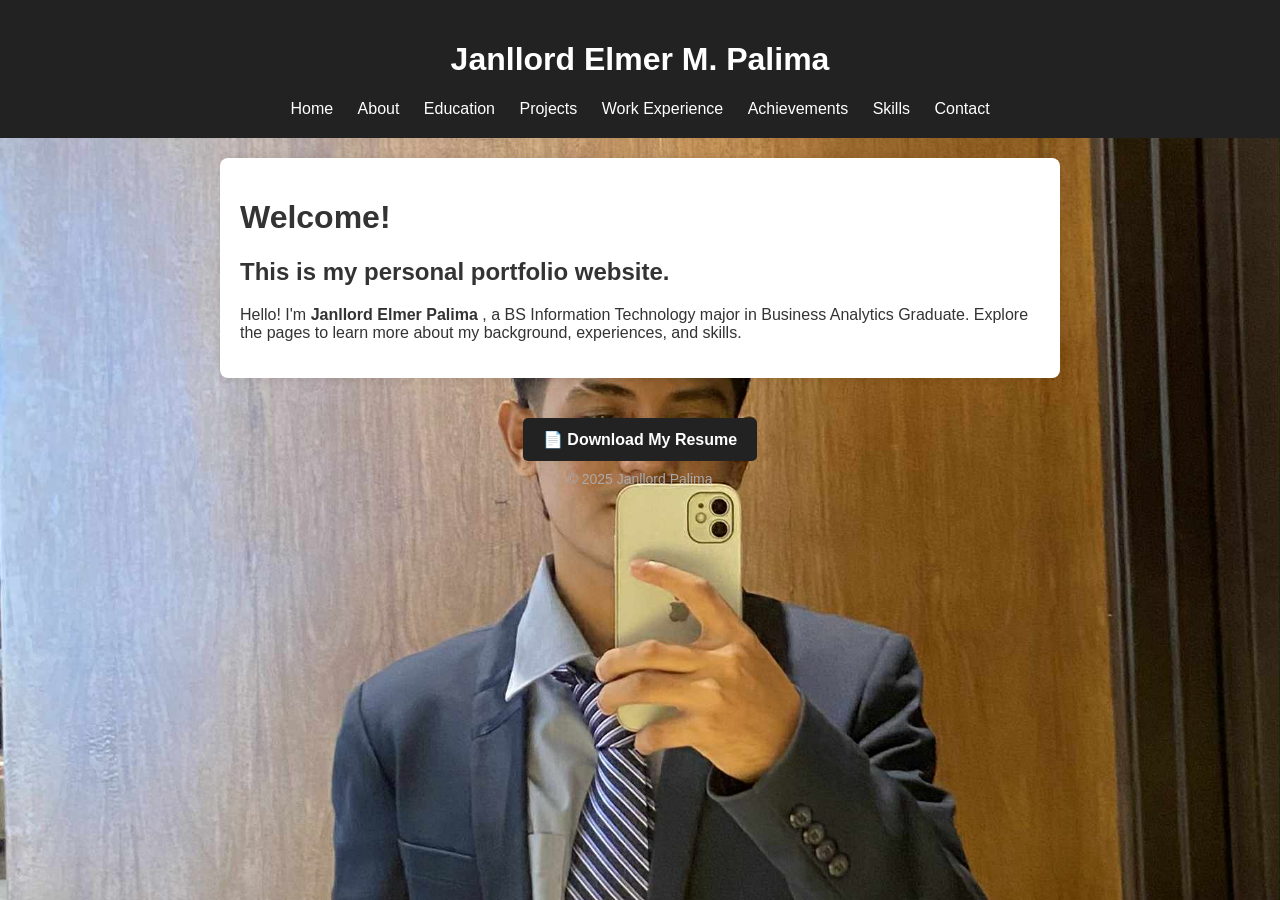
<file: index.html>
<!DOCTYPE html>
<html lang="en">
<head>
  <meta charset="UTF-8" />
  <meta name="viewport" content="width=device-width, initial-scale=1.0"/>
  <title>Janllord | Home</title>
  <link rel="stylesheet" href="style.css">
</head>
<body>
  <header>
    <h1>Janllord Elmer M. Palima</h1>
    <nav>
      <a href="index.html">Home</a>
      <a href="about.html">About</a>
      <a href="education.html">Education</a>
      <a href="projects.html">Projects</a>
      <a href="experience.html">Work Experience</a>
      <a href="achievements.html">Achievements</a>
      <a href="knowledge.html">Skills</a>
      <a href="contact.html">Contact</a>
    </nav>
  </header>

  <main>
    <h1>Welcome!</h1>
    <h2>This is my personal portfolio website.</h2>
    <p>Hello! I'm <strong> Janllord Elmer Palima</strong> , a BS Information Technology major in Business Analytics Graduate. Explore the pages to learn more about my background, experiences, and skills.</p>
  </main>

  <!-- Download Resume Button -->
<div style="text-align: center; margin-top: 40px;">
    <a href="Palima,Janllord Elmer M._Resume.pdf" download class="download-btn">
      📄 Download My Resume
    </a>
  </div>

  <footer>
    &copy; 2025 Janllord Palima
  </footer>
    <script src="script.js"></script>
</body>
</html>
</file>
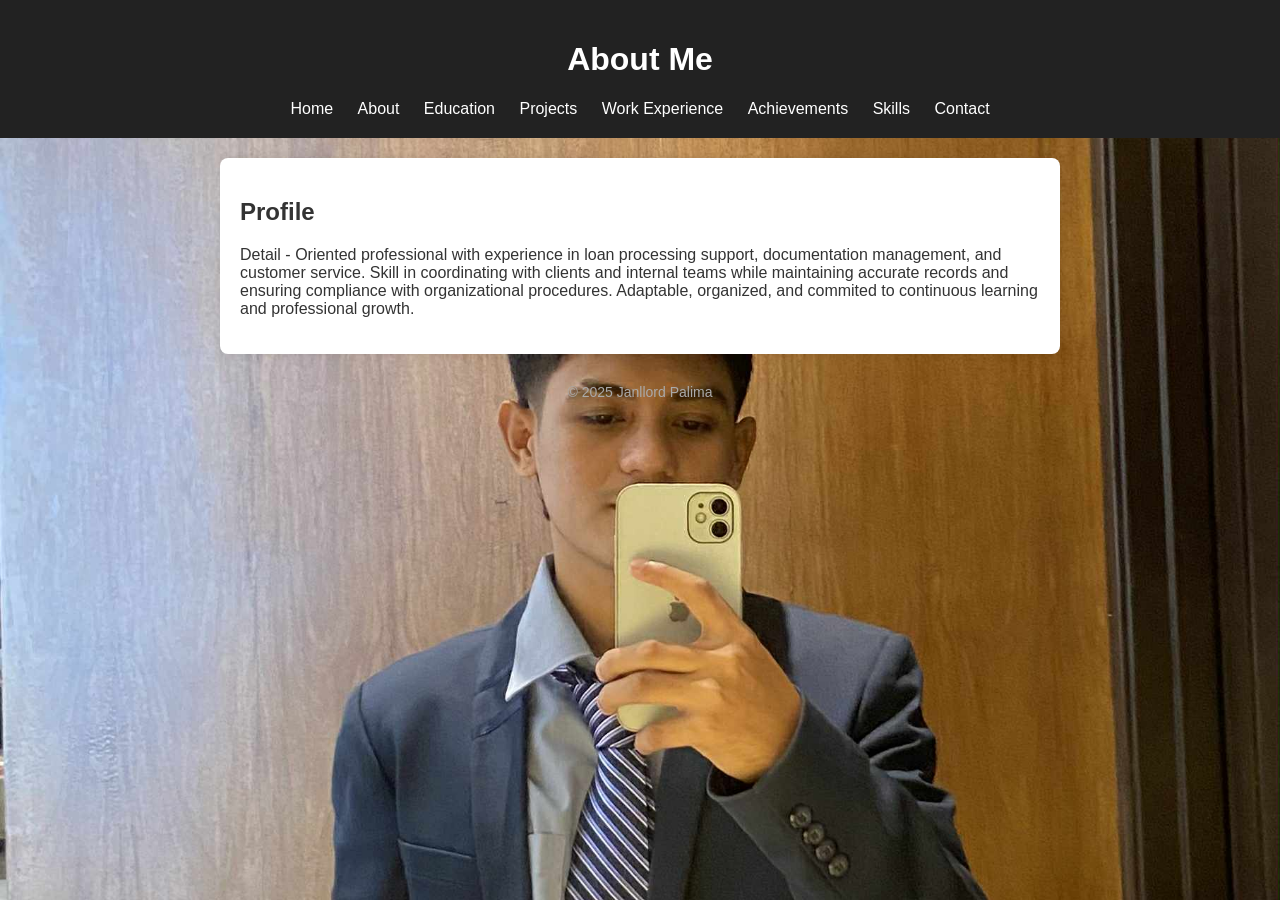
<file: about.html>
<!DOCTYPE html>
<html lang="en">
<head>
  <meta charset="UTF-8" />
  <meta name="viewport" content="width=device-width, initial-scale=1.0"/>
  <title>About - Janllord</title>
  <link rel="stylesheet" href="style.css">
</head>
<body>
  <header>
    <h1>About Me</h1>
    <nav>
      <a href="index.html">Home</a>
      <a href="about.html">About</a>
      <a href="education.html">Education</a>
      <a href="projects.html">Projects</a>
      <a href="experience.html">Work Experience</a>
      <a href="achievements.html">Achievements</a>
      <a href="knowledge.html">Skills</a>
      <a href="contact.html">Contact</a>
    </nav>
  </header>

  <main>
    <h2>Profile</h2>
    <p>Detail - Oriented professional with experience in loan processing support, documentation management, and customer service. Skill in coordinating with clients and internal teams while maintaining accurate records and ensuring compliance with organizational procedures. Adaptable, organized, and commited to continuous learning and professional growth.</p>
  </main>

  <footer>
    &copy; 2025 Janllord Palima
  </footer>
</body>
</html>
</file>
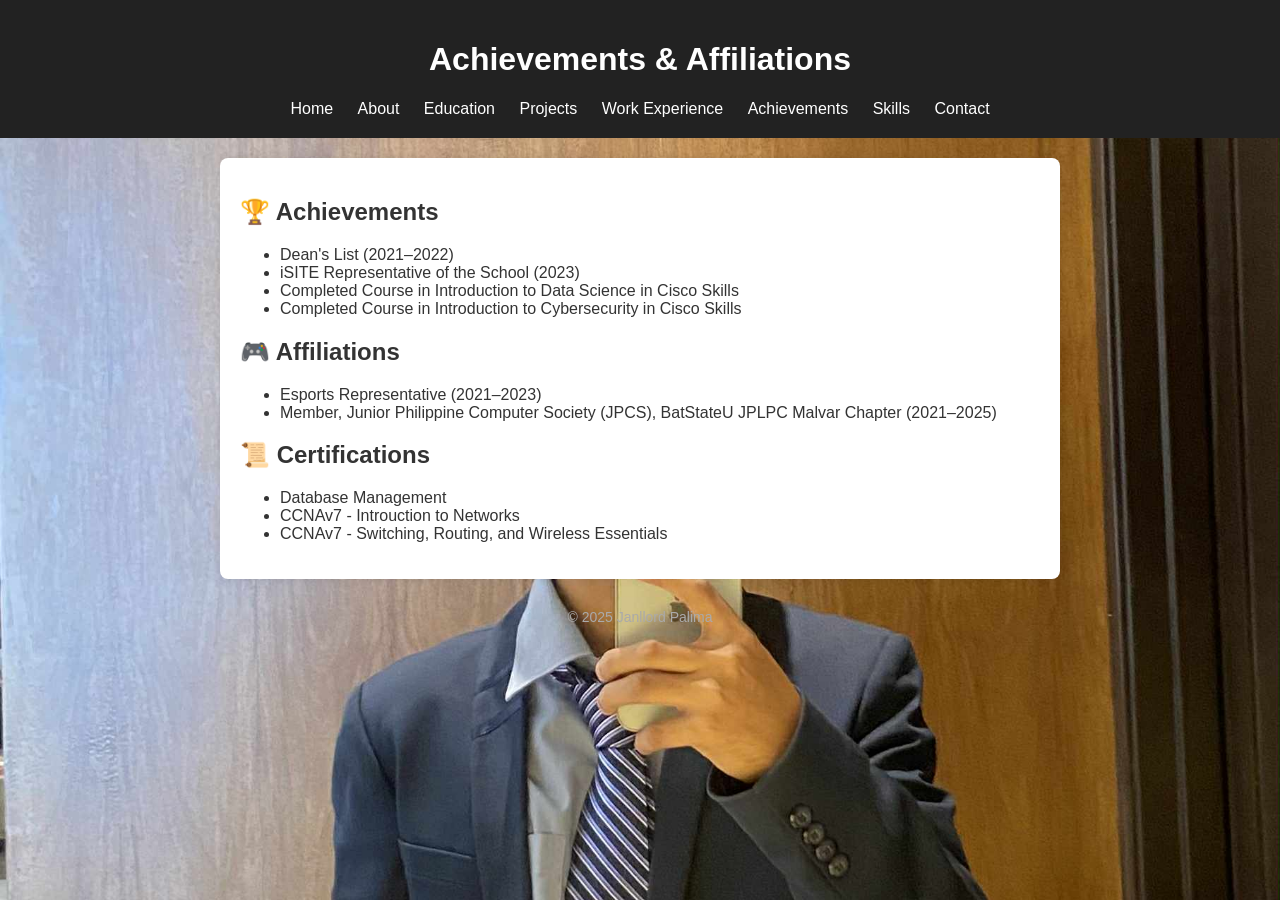
<file: achievements.html>
<!DOCTYPE html>
<html lang="en">
<head>
  <meta charset="UTF-8" />
  <meta name="viewport" content="width=device-width, initial-scale=1.0"/>
  <title>Achievements & Affiliations - Janllord</title>
  <link rel="stylesheet" href="style.css">
</head>
<body>
  <header>
    <h1>Achievements & Affiliations</h1>
    <nav>
      <a href="index.html">Home</a>
      <a href="about.html">About</a>
      <a href="education.html">Education</a>
      <a href="projects.html">Projects</a>
      <a href="experience.html">Work Experience</a>
      <a href="achievements.html">Achievements</a>
      <a href="knowledge.html">Skills</a>
      <a href="contact.html">Contact</a>
    </nav>
  </header>

  <main>
    <h2>🏆 Achievements</h2>
    <ul>
      <li>Dean's List (2021–2022)</li>
      <li>iSITE Representative of the School (2023)</li>
      <li>Completed Course in Introduction to Data Science in Cisco Skills</li>
      <li>Completed Course in Introduction to Cybersecurity in Cisco Skills</li>
    </ul>

    <h2>🎮 Affiliations</h2>
    <ul>
      <li>Esports Representative (2021–2023)</li>
      <li>Member, Junior Philippine Computer Society (JPCS), BatStateU JPLPC Malvar Chapter (2021–2025)</li>
    </ul>

    <h2>📜 Certifications</h2>
    <ul>
      <li>Database Management</li>
      <li>CCNAv7 - Introuction to Networks</li>
      <li>CCNAv7 - Switching, Routing, and Wireless Essentials</li>
    </ul>
  </main>

  <footer>
    &copy; 2025 Janllord Palima
  </footer>
</body>
</html>
</file>
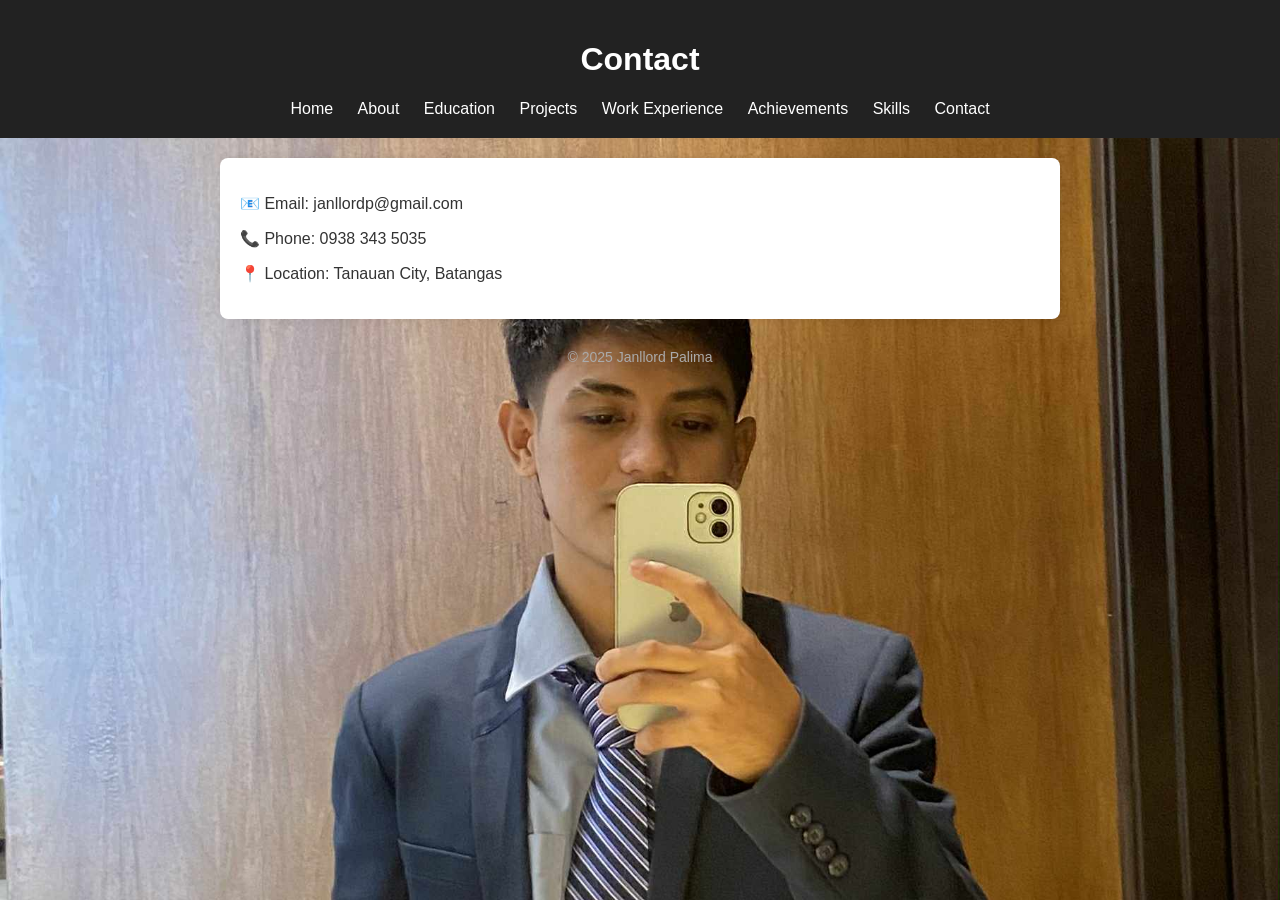
<file: contact.html>
<!DOCTYPE html>
<html lang="en">
<head>
  <meta charset="UTF-8" />
  <meta name="viewport" content="width=device-width, initial-scale=1.0"/>
  <title>Contact - Janllord</title>
  <link rel="stylesheet" href="style.css">
</head>
<body>
  <header>
    <h1>Contact</h1>
    <nav>
      <a href="index.html">Home</a>
      <a href="about.html">About</a>
      <a href="education.html">Education</a>
      <a href="projects.html">Projects</a>
      <a href="experience.html">Work Experience</a>
      <a href="achievements.html">Achievements</a>
      <a href="knowledge.html">Skills</a>
      <a href="contact.html">Contact</a>
    </nav>
  </header>

  <main>
    <p>📧 Email: janllordp@gmail.com</p>
    <p>📞 Phone: 0938 343 5035</p>
    <p>📍 Location: Tanauan City, Batangas</p>
  </main>

  <footer>
    &copy; 2025 Janllord Palima
  </footer>
</body>
</html>
</file>
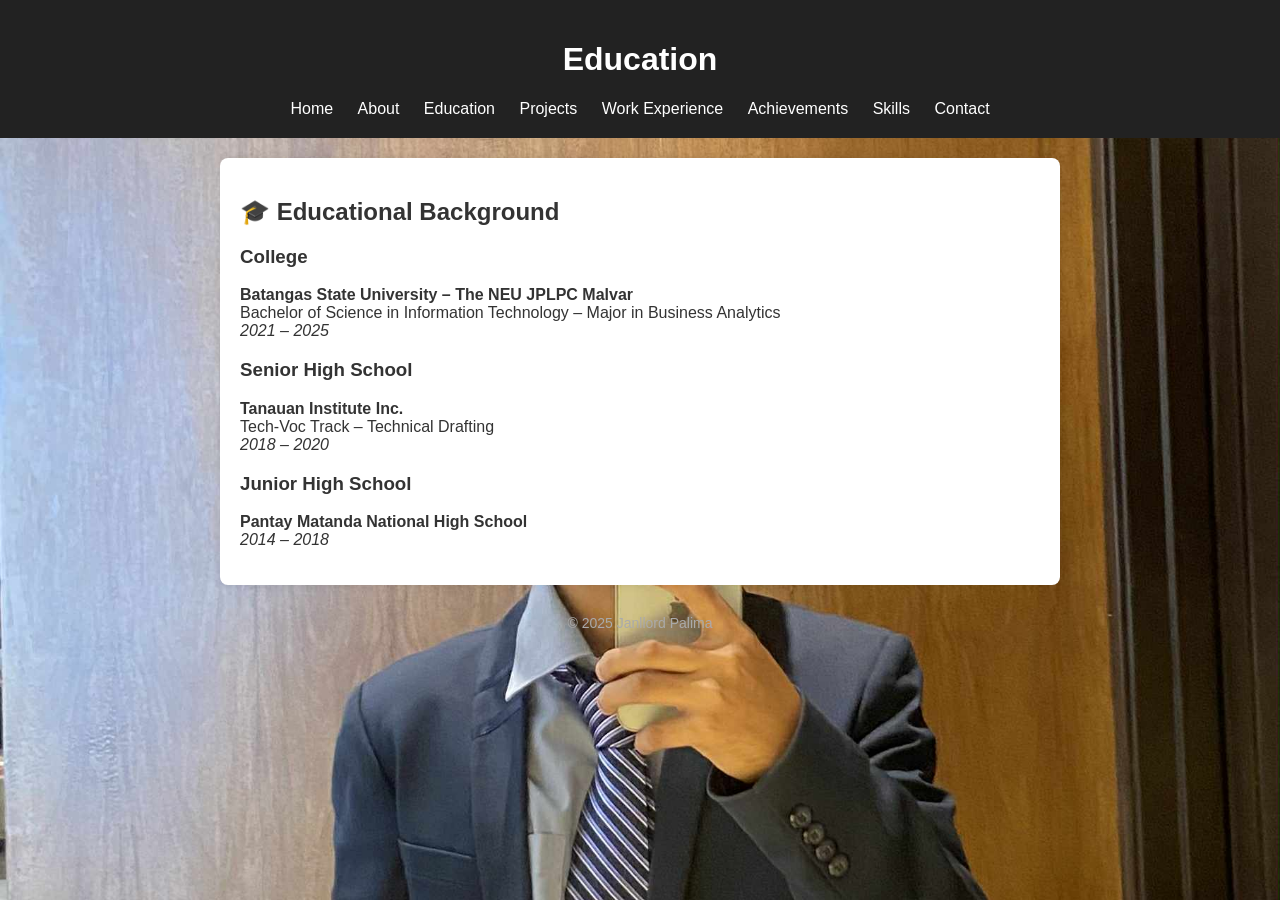
<file: education.html>
<!DOCTYPE html>
<html lang="en">
<head>
  <meta charset="UTF-8" />
  <meta name="viewport" content="width=device-width, initial-scale=1.0"/>
  <title>Education - Janllord</title>
  <link rel="stylesheet" href="style.css">
</head>
<body>

  <header>
    <h1>Education</h1>
    <nav>
      <a href="index.html">Home</a>
      <a href="about.html">About</a>
      <a href="education.html">Education</a>
      <a href="projects.html">Projects</a>
      <a href="experience.html">Work Experience</a>
      <a href="achievements.html">Achievements</a>
      <a href="knowledge.html">Skills</a>
      <a href="contact.html">Contact</a>
    </nav>
  </header>

  <main>
    <h2>🎓 Educational Background</h2>

    <h3>College</h3>
    <p><strong>Batangas State University – The NEU JPLPC Malvar</strong><br>
    Bachelor of Science in Information Technology – Major in Business Analytics<br>
    <em>2021 – 2025</em></p>

    <h3>Senior High School</h3>
    <p><strong>Tanauan Institute Inc.</strong><br>
    Tech-Voc Track – Technical Drafting<br>
    <em>2018 – 2020</em></p>

    <h3>Junior High School</h3>
    <p><strong>Pantay Matanda National High School</strong><br>
    <em>2014 – 2018</em></p>
  </main>

  <footer>
    &copy; 2025 Janllord Palima
  </footer>

</body>
</html>
</file>
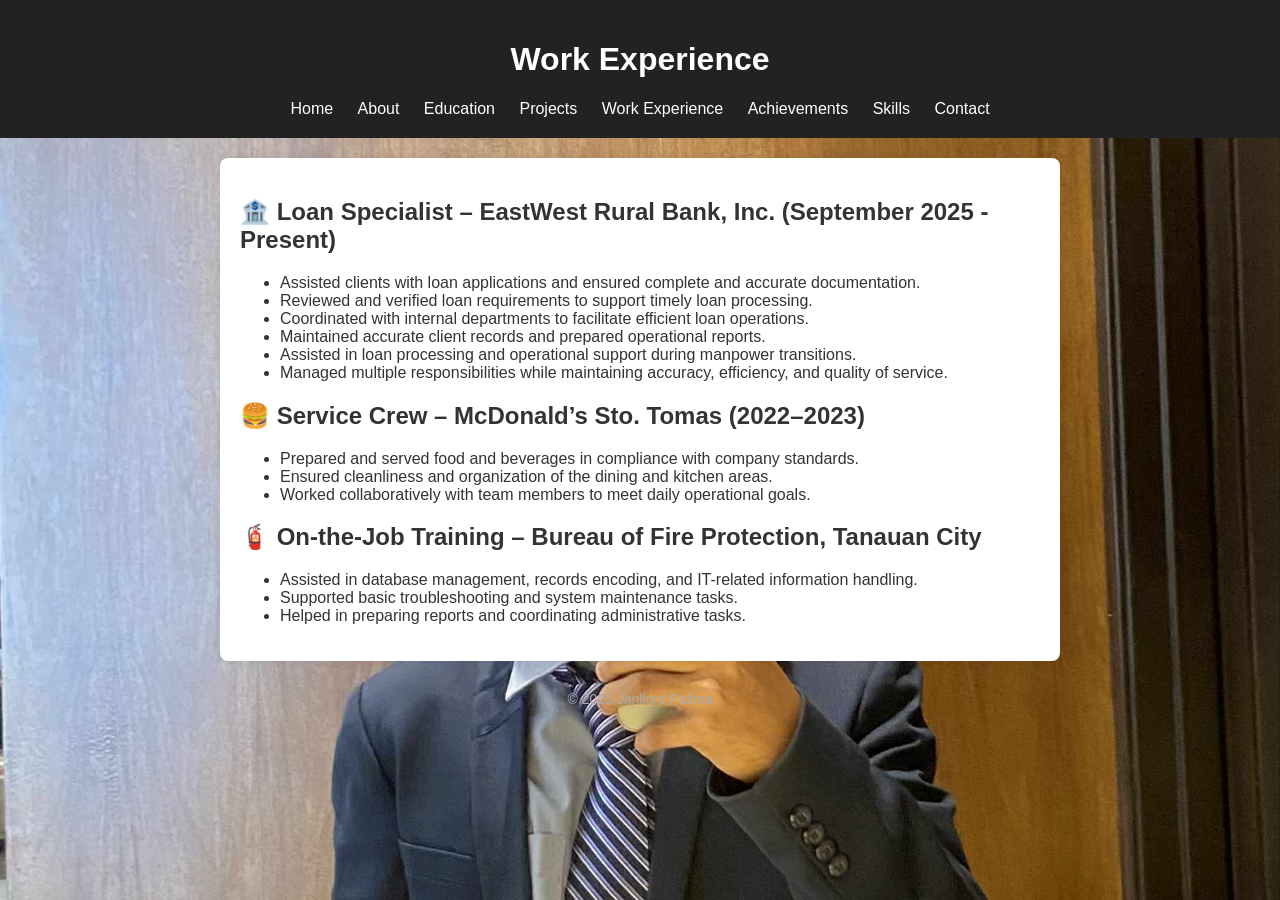
<file: experience.html>
<!DOCTYPE html>
<html lang="en">
<head>
  <meta charset="UTF-8" />
  <meta name="viewport" content="width=device-width, initial-scale=1.0"/>
  <title>Experience - Janllord</title>
  <link rel="stylesheet" href="style.css">
</head>
<body>
  <header>
    <h1>Work Experience</h1>
    <nav>
      <a href="index.html">Home</a>
      <a href="about.html">About</a>
      <a href="education.html">Education</a>
      <a href="projects.html">Projects</a>
      <a href="experience.html">Work Experience</a>
      <a href="achievements.html">Achievements</a>
      <a href="knowledge.html">Skills</a>
      <a href="contact.html">Contact</a>
    </nav>
  </header>

  <main>
    <h2>🏦 Loan Specialist – EastWest Rural Bank, Inc. (September 2025 - Present)</h2>
  <ul>
    <li>Assisted clients with loan applications and ensured complete and accurate documentation.</li>
    <li>Reviewed and verified loan requirements to support timely loan processing.</li>
    <li>Coordinated with internal departments to facilitate efficient loan operations.</li>
    <li>Maintained accurate client records and prepared operational reports.</li>
    <li>Assisted in loan processing and operational support during manpower transitions.</li>
    <li>Managed multiple responsibilities while maintaining accuracy, efficiency, and quality of service.</li>
  </ul>

    <h2>🍔 Service Crew – McDonald’s Sto. Tomas (2022–2023)</h2>
    <ul>
      <li>Prepared and served food and beverages in compliance with company standards.</li>
      <li>Ensured cleanliness and organization of the dining and kitchen areas.</li>
      <li>Worked collaboratively with team members to meet daily operational goals.</li>
    </ul>

    <h2>🧯 On-the-Job Training – Bureau of Fire Protection, Tanauan City</h2>
    <ul>
      <li>Assisted in database management, records encoding, and IT-related information handling.</li>
      <li>Supported basic troubleshooting and system maintenance tasks.</li>
      <li>Helped in preparing reports and coordinating administrative tasks.</li>
    </ul>
  </main>

  <footer>
    &copy; 2025 Janllord Palima
  </footer>
</body>
</html>
</file>
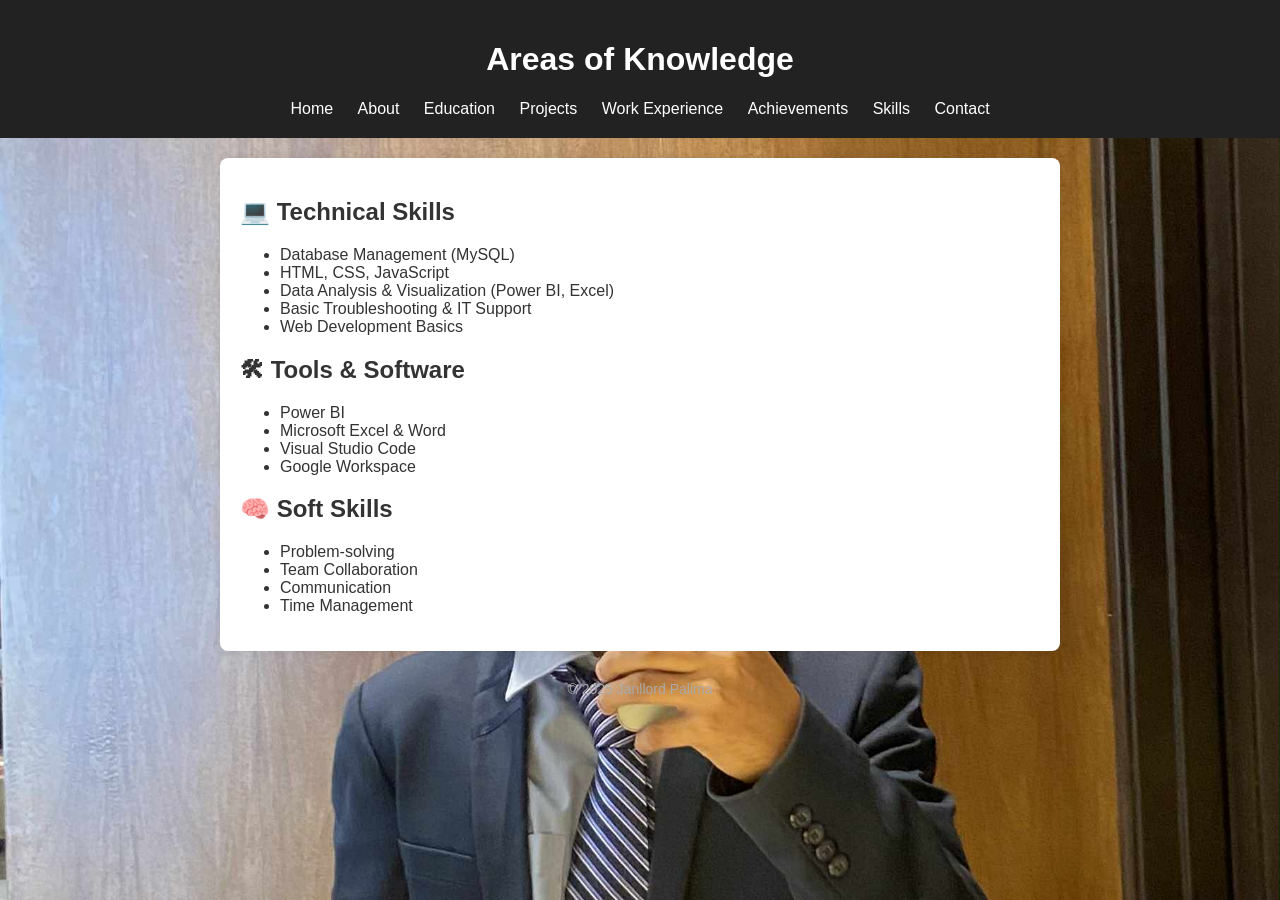
<file: knowledge.html>
<!DOCTYPE html>
<html lang="en">
<head>
  <meta charset="UTF-8" />
  <meta name="viewport" content="width=device-width, initial-scale=1.0"/>
  <title>Areas of Knowledge - Janllord</title>
  <link rel="stylesheet" href="style.css">
</head>
<body>
  <header>
    <h1>Areas of Knowledge</h1>
    <nav>
      <a href="index.html">Home</a>
      <a href="about.html">About</a>
      <a href="education.html">Education</a>
      <a href="projects.html">Projects</a>
      <a href="experience.html">Work Experience</a>
      <a href="achievements.html">Achievements</a>
      <a href="knowledge.html">Skills</a>
      <a href="contact.html">Contact</a>
    </nav>
  </header>

  <main>
    <h2>💻 Technical Skills</h2>
    <ul>
      <li>Database Management (MySQL)</li>
      <li>HTML, CSS, JavaScript</li>
      <li>Data Analysis & Visualization (Power BI, Excel)</li>
      <li>Basic Troubleshooting & IT Support</li>
      <li>Web Development Basics</li>
    </ul>

    <h2>🛠 Tools & Software</h2>
    <ul>
      <li>Power BI</li>
      <li>Microsoft Excel & Word</li>
      <li>Visual Studio Code</li>
      <li>Google Workspace</li>
    </ul>

    <h2>🧠 Soft Skills</h2>
    <ul>
      <li>Problem-solving</li>
      <li>Team Collaboration</li>
      <li>Communication</li>
      <li>Time Management</li>
    </ul>
  </main>

  <footer>
    &copy; 2025 Janllord Palima
  </footer>
</body>
</html>
</file>
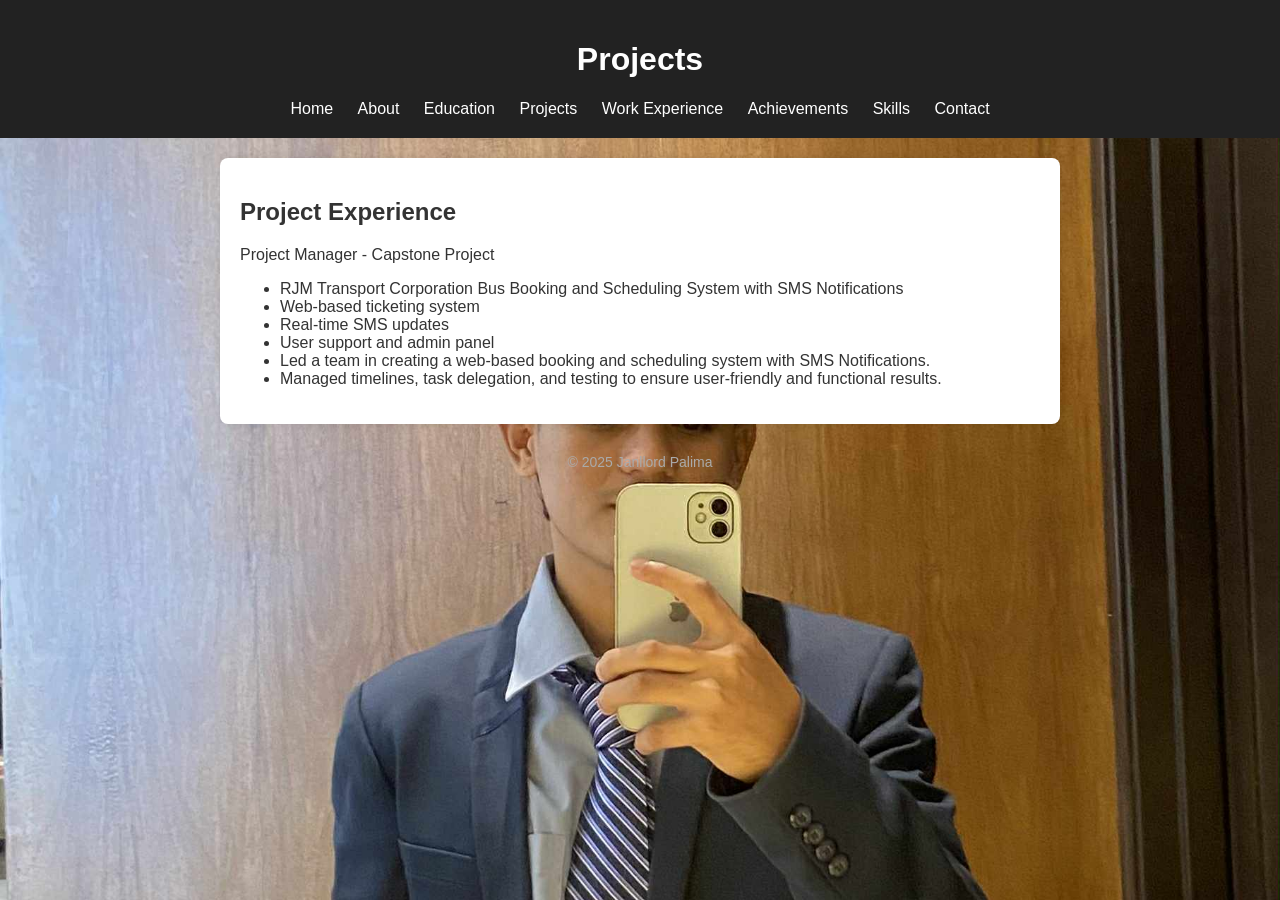
<file: projects.html>
<!DOCTYPE html>
<html lang="en">
<head>
  <meta charset="UTF-8" />
  <meta name="viewport" content="width=device-width, initial-scale=1.0"/>
  <title>Projects - Janllord</title>
  <link rel="stylesheet" href="style.css">
</head>
<body>
  <header>
    <h1>Projects</h1>
    <nav>
      <a href="index.html">Home</a>
      <a href="about.html">About</a>
      <a href="education.html">Education</a>
      <a href="projects.html">Projects</a>
      <a href="experience.html">Work Experience</a>
      <a href="achievements.html">Achievements</a>
      <a href="knowledge.html">Skills</a>
      <a href="contact.html">Contact</a>
    </nav>
  </header>

  <main>
    <h2>Project Experience</h2>
    <p>Project Manager - Capstone Project</p>
    <ul>
      <li>RJM Transport Corporation Bus Booking and Scheduling System with SMS Notifications</li>
      <li>Web-based ticketing system</li>
      <li>Real-time SMS updates</li>
      <li>User support and admin panel</li>
      <li>Led a team in creating a web-based booking and scheduling system with SMS Notifications.</li>
      <li>Managed timelines, task delegation, and testing to ensure user-friendly and functional results.</li>
    </ul>
  </main>

  <footer>
    &copy; 2025 Janllord Palima
  </footer>
</body>
</html>
</file>
<file: style.css>
body {
    background-image: 
    url(JANLLORD1.jpg);
    background-size: cover;
    background-repeat: no-repeat;
    background-attachment: fixed;
    background-position: center;
  font-family: Arial, sans-serif;
  margin: 0;
  background-color: #f4f4f4;
  color: #333;
}

header {
  background-color: #222;
  color: white;
  padding: 20px;
  text-align: center;
}

nav {
  margin-top: 10px;
}

nav a {
  color: white;
  margin: 0 10px;
  text-decoration: none;
}

main {
  padding: 20px;
  background: white;
  margin: 20px auto;
  max-width: 800px;
  border-radius: 8px;
  box-shadow: 0 0 10px rgba(0,0,0,0.1);
}

footer {
  text-align: center;
  padding: 10px;
  font-size: 14px;
  color: #aaa;
}

.download-btn {
    display: inline-block;
    padding: 12px 20px;
    background-color: #222;
    color: #fff;
    text-decoration: none;
    font-weight: bold;
    border-radius: 5px;
    transition: background-color 0.3s ease;
  }
  
  .download-btn:hover {
    background-color: #444;
  }
</file>
